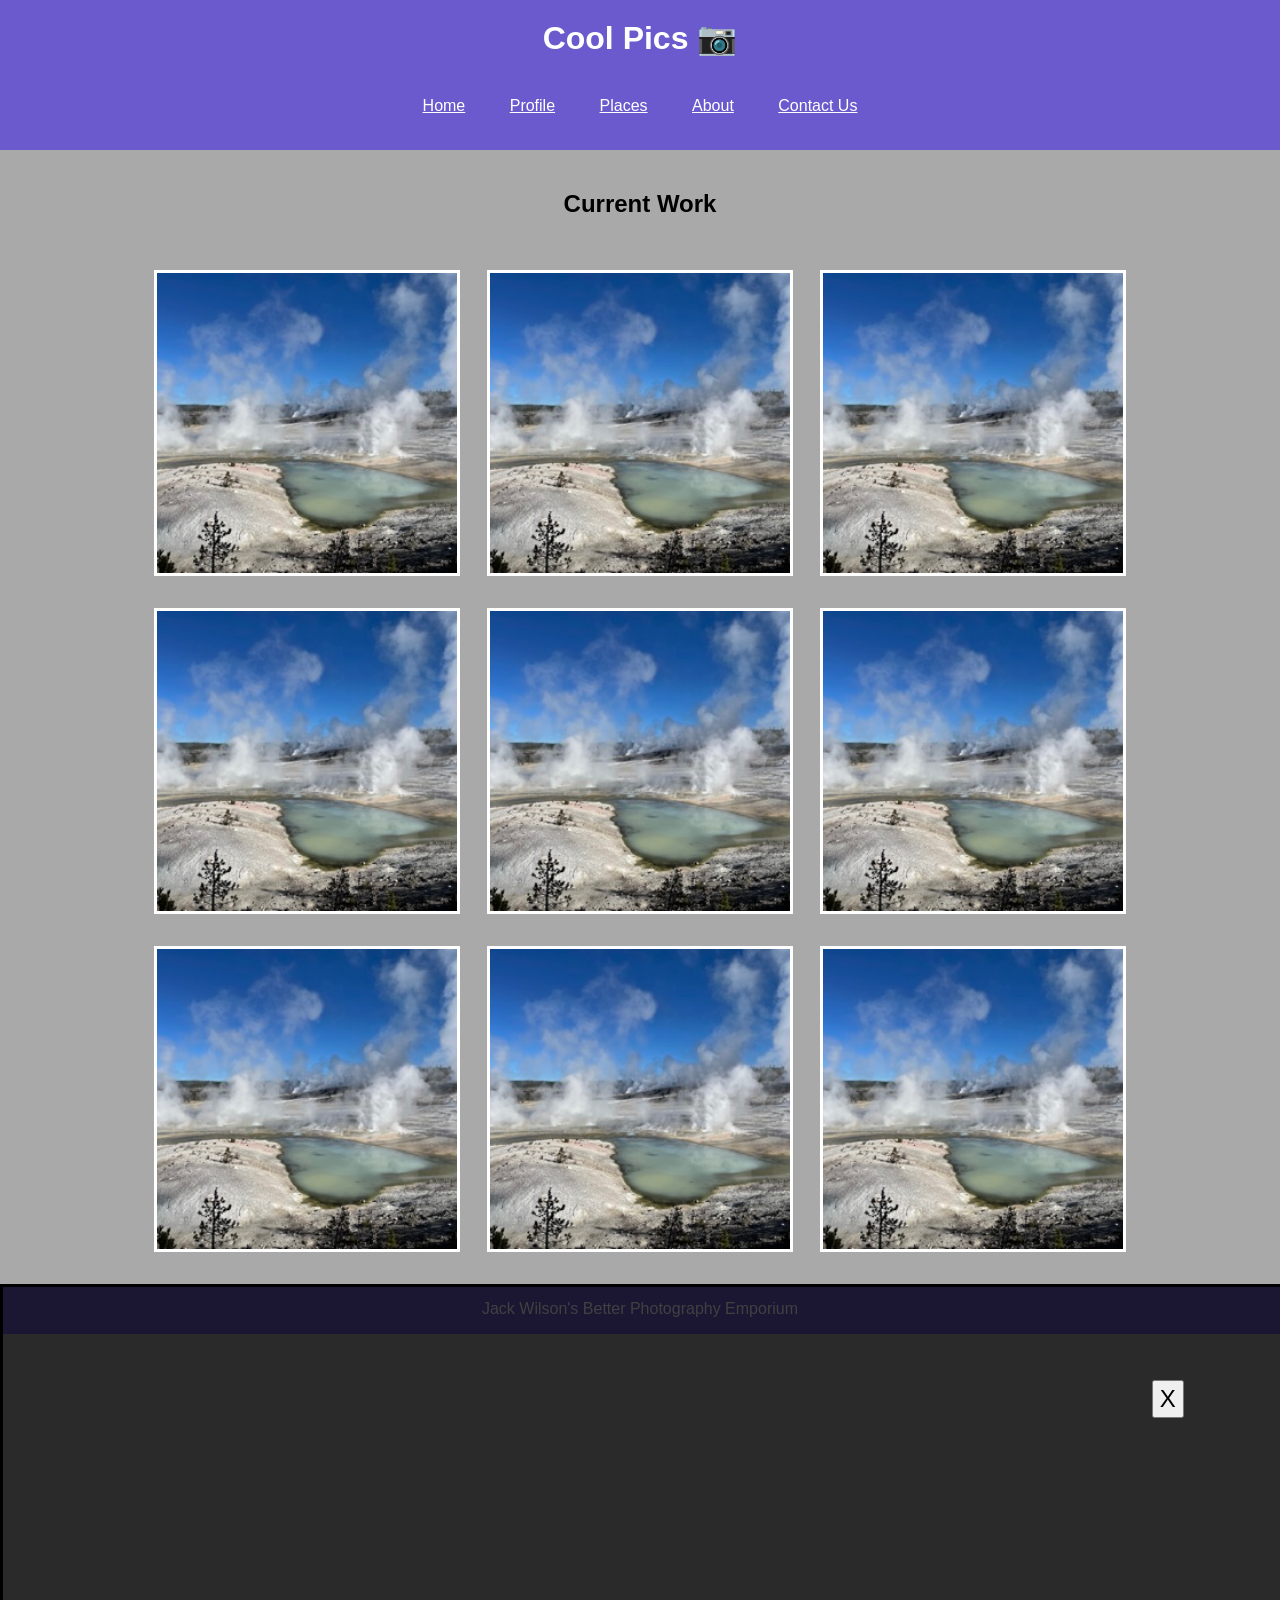
<file: coolpics/index.html>
<!DOCTYPE html>
<html lang="en">
    <head>
        <meta charset="UTF-8">
        <meta name="viewport" content="width=device-width, initial-scale=1.0">
        <meta name="author" content="Jack Wilson">
        <link rel="stylesheet" href="normalize.min.css">
        <link rel="stylesheet" href="style.css">
        <script src="modal-button.js" defer></script>
        <title>Responsive Design Pt2</title>
    </head>
    <body>
        <header>
            <h1>
                Cool Pics 📷
            </h1>
            <button class="menu-button">
                Menu
            </button>
            <nav class = "hide">
                <a href="#">Home</a>
                <a href="#">Profile</a>
                <a href="#">Places</a>
                <a href="#">About</a>
                <a href="#">Contact Us</a>
            </nav>
        </header>
        <main >
            <h2>
                Current Work
            </h2>
            <section class="picture-set">
                <figure>
                    <img src="images/coolpic_sm.jpg" alt="cool picture">
                </figure>
                <figure>
                    <img src="images/coolpic_sm.jpg" alt="cool picture">
                </figure>
                <figure>
                    <img src="images/coolpic_sm.jpg" alt="cool picture">
                </figure>
                <figure>
                    <img src="images/coolpic_sm.jpg" alt="cool picture">
                </figure>
                <figure>
                    <img src="images/coolpic_sm.jpg" alt="cool picture">
                </figure>
                <figure>
                    <img src="images/coolpic_sm.jpg" alt="cool picture">
                </figure>
                <figure>
                    <img src="images/coolpic_sm.jpg" alt="cool picture">
                </figure>
                <figure>
                    <img src="images/coolpic_sm.jpg" alt="cool picture">
                </figure>
                <figure>
                    <img src="images/coolpic_sm.jpg" alt="cool picture">
                </figure>
            </section>
        </main>
        <dialog>
            <img>
            <button class="close-viewer">X</button>
        </dialog>
        <footer>
            Jack Wilson's Better Photography Emporium 
        </footer>
    </body>
</html>
</file>
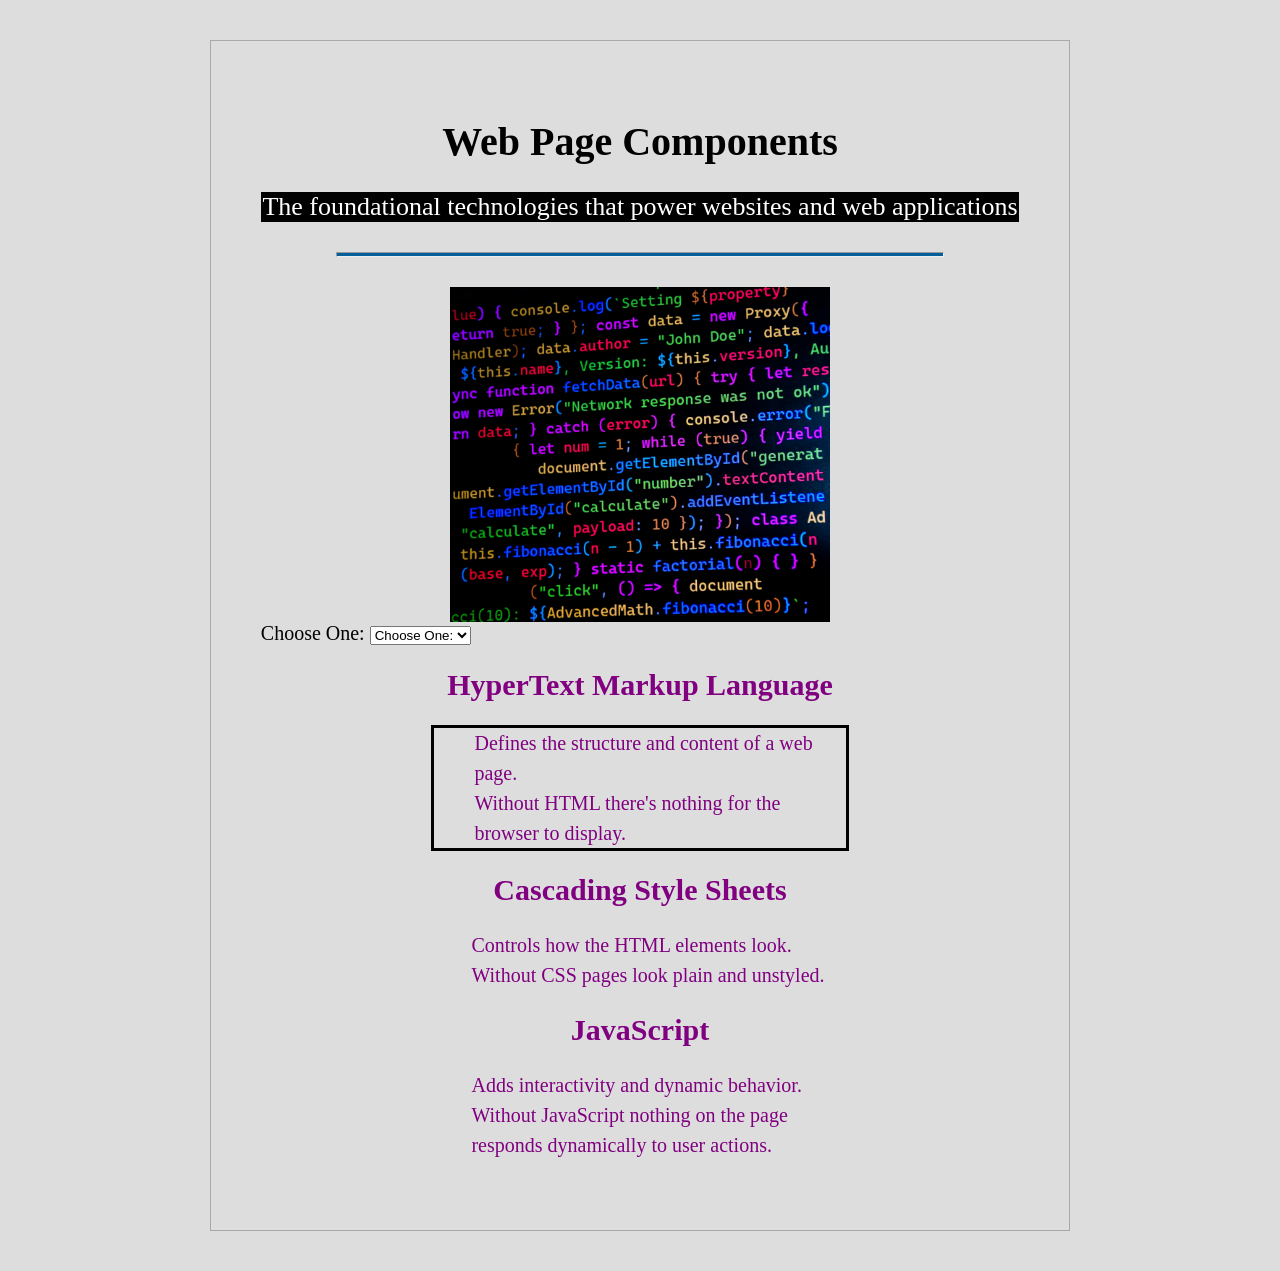
<file: ponder/dom.html>
<!DOCTYPE html>
<html lang="en">
<head>
    <meta charset="UTF-8">
    <meta name="viewport" content="width=\, initial-scale=1.0">
    <title>Document</title>
    <link href="dom.css" rel="stylesheet">
    <script src="dom.js" defer></script>
</head>
<body>
    <div id="content">
    <h1>HTML, CSS, and JS</h1>
    
    <p>The foundational technologies that power websites and web applications</p>
    <hr>
    <img src="https://wddbyui.github.io/wdd131/images/trifecta.png" alt="JS, CSS, and HTML logos">

    <label for="webdevlist">Choose One:</label>
    <select name="code" id="webdevlist">
        <option>Choose One:</option>
        <option value="html">HTML</option>
        <option value="css">CSS</option>
        <option value="js">JavaScript</option>
    </select>  

    <div id="topics">
        <h2 id="html">HyperText Markup Language</h2>
        <ul class="list">
            <li>Defines the structure and content of a web page.</li>
            <li>Without HTML there's nothing for the browser to display.</li>
        </ul>
        <h2>Cascading Style Sheets</h2>
        <ul class="list">
            <li>Controls how the HTML elements look.</li>
            <li>Without CSS pages look plain and unstyled.</li>
        </ul>
        <h2>JavaScript</h2>
        <ul class="list">
            <li>Adds interactivity and dynamic behavior.</li>
            <li>Without JavaScript nothing on the page responds dynamically to user actions.</li>
        </ul>
    </div>
</div>
         
</body>
</html>
</file>
<file: coolpics/style.css>
body {
  font-family: Arial, sans-serif;
  background-color: darkgray;
}
header, 
footer {
    background-color: slateblue;
    color: white;
    margin: 0px auto;
    text-align: center;
}
nav {
    margin: auto;
    padding: 20px;
    display: block;
}
.hide{
    display:none;
}
nav a {
    padding: 20px;
    color: white;
    display: block;
}
nav a:hover {
    color: #797979;
}
header{
    min-height: 150px;
}
h1 {
    text-align: center;
    margin: auto;
    padding: 20px;
}
h2{
    height:1em;
    padding: 20px;
    text-align: center;
}
main{
    display:block;
}
section {
    max-width: 1000px;
    display: grid;
    grid-template-columns: 1fr;
    margin: 1rem auto;
    padding: 0px;
}
main img{
    height: 300px;
    width: 300px;
    margin: auto;
    object-fit: cover;
}
.menu-button {
    margin: 10px auto;
    cursor: pointer;
    border: none;
    color: white;
    background-color: transparent;
    font-size: 16pt;
}
figure {
  width: 300px;
  height: 300px;
  background-color: white;
  margin: 1rem auto;
  border: 3px solid white;
  cursor: pointer;
}
dialog {
    width: 100%;
    height: 100%;
    background-color: rgba(0,0,0,.75);
    display: block;
}
dialog img{
    width: 80%;
    display: block;
    margin: 10vh auto;
}
.close-viewer {
    position: absolute;
    top: 10%;
    right: 10%;
    padding: 3px 6px;
    font-size: 1.5em;
}
footer {
  margin: auto;
  padding: 1rem;
  background-color: slateblue;
  text-align: center;
}


@media screen and (min-width: 700px) {
    section {
        margin: 1rem auto;
        display: grid;
        grid-template-columns: 1fr 1fr;
    }
}

@media screen and (min-width: 1000px) {
    section {
        grid-template-columns: 1fr 1fr 1fr;
    }
    nav a{
        display: inline;
    }
    .menu-button{
        display: none;
    }
    .hide{
        display: block;
    }
}
</file>
<file: ponder/dom.css>
body {
    background-color: #ddd;
    font-size: 20px;
}
#content {
    max-width: 60%;
    margin: 40px auto;
    border: 1px solid darkgrey;
    padding: 50px;
}
p {
    color: #035f9c;
    font-size: 1.3em;
}
hr {
    height: 3px;
    background-color: #035f9c;
    margin: 30px auto;
    width: 80%;
}
h1, h2, p {
    text-align: center;
}
img {
    display: block;
    margin: 0 auto;
    width: 50%;
}
#topics {
    width: 55%;
    margin: 0 auto;
    line-height: 1.5em;
}
.list {
    list-style-type: none;
}

.background{
    background-color: #000;
    color: white;
}
</file>
